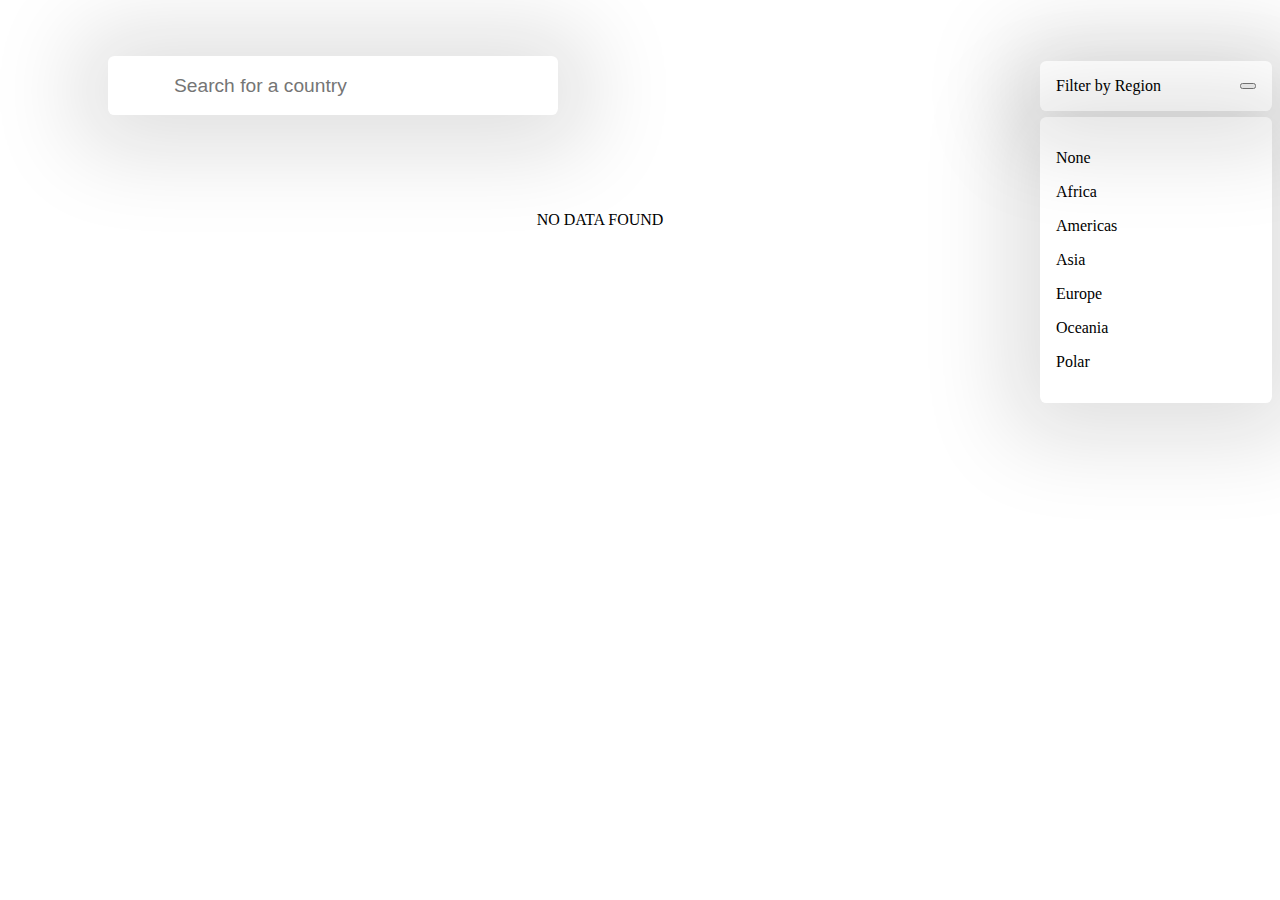
<file: index.html>
<!DOCTYPE html>
<html lang="en">

<head>
  <meta charset="UTF-8">
  <meta http-equiv="X-UA-Compatible" content="IE=edge">
  <meta name="viewport" content="width=device-width, initial-scale=1.0">
  <title>Rest countries API</title>
  <link rel="stylesheet" href="https://cdnjs.cloudflare.com/ajax/libs/font-awesome/6.1.1/css/all.min.css" integrity="sha512-KfkfwYDsLkIlwQp6LFnl8zNdLGxu9YAA1QvwINks4PhcElQSvqcyVLLD9aMhXd13uQjoXtEKNosOWaZqXgel0g==" crossorigin="anonymous" referrerpolicy="no-referrer" />
  <link rel="stylesheet" href="index.css">

</head>

<body>
 
  <div class="containerSearch">
    <div class="searchBox">
      <i class="fas fa-search"></i>
      <input type="text" name="searchInput" id="searchInput" value="" placeholder="Search for a country" />
    </div>
    <div class="filterBox">
      <div class="filterSelect">Filter by Region<button><i class="fas fa-chevron-down"></i></button>
      </div>
      <div class="filterOptions">
        <p class="option">None</p>
        <p class="option">Africa</p>
        <p class="option">Americas</p>
        <p class="option">Asia</p>
        <p class="option">Europe</p>
        <p class="option">Oceania</p>
        <p class="option">Polar</p>
      </div>
     </div>

    
  </div>
  <div class="container" id="countryDataContainer">
  </div>
  <script src="main.js"></script>

</body>

</html>
</file>
<file: index.css>
body{

  --shadow: 0 5px 90px 30px #1112;  
}

.container {
   max-width: 1000px;  
  margin: 2rem auto;
  display: flex;
  gap: 5rem;
  flex-wrap: wrap; 
  align-items: center;
  justify-content: center;

}

  .card .upper img {
  width: 100%;
  height: 100%;
  object-fit: cover;
}  

a.card {
  min-width: 270px;
  width: 25%;
  aspect-ratio: 3/4;
   color: black;
   text-decoration: none; 
  border-radius: 1rem;
  margin-top: 1rem;
  cursor: pointer;
   overflow: hidden; 
  display: grid;
   grid-template-rows: 1fr 1fr; 
  box-shadow: var(--shadow);
    transition: all 0.2s ease-in-out;  
}

a.card:hover {
  transform: scale(1.04);
}

 .lower {
  padding-left: 1rem;
} 

 .containerSearch{
    display: flex; 
    align-items: center;
   justify-content: space-between; 
} 
  .searchBox {
  width:100%;
  max-width: 450px;
  box-shadow: var(--shadow);
  border-radius: 0.4rem;
  margin: 3rem 0;
  margin-left: 100px;
  padding: 1.1rem 0rem; 
  display: flex;
  align-items: center;
}  

 .searchBox i {
  margin: 0 2rem;
  font-size: 1.2rem;
  cursor: pointer;
} 

input[type=text] {
  font-size: 1.2rem;
  outline: none;
  border: none;
  
} 

.filterSelect,
.filterOptions {
  border-radius: 0.4rem;
  width: 200px;
  padding: 1rem;
  box-shadow: var(--shadow);
  background-color: var(--col-ele);
  cursor: pointer;
}

.filterSelect{
  display: flex;
  flex-direction: row;
  justify-content: space-between;
  align-items: center;
}
.filterOptions {
   position: absolute; 
  margin-top: 0.4rem;
  display: block;
}
.option:hover{
  opacity: 0.5;
}
.hidden{
  display: none;
}
</file>
